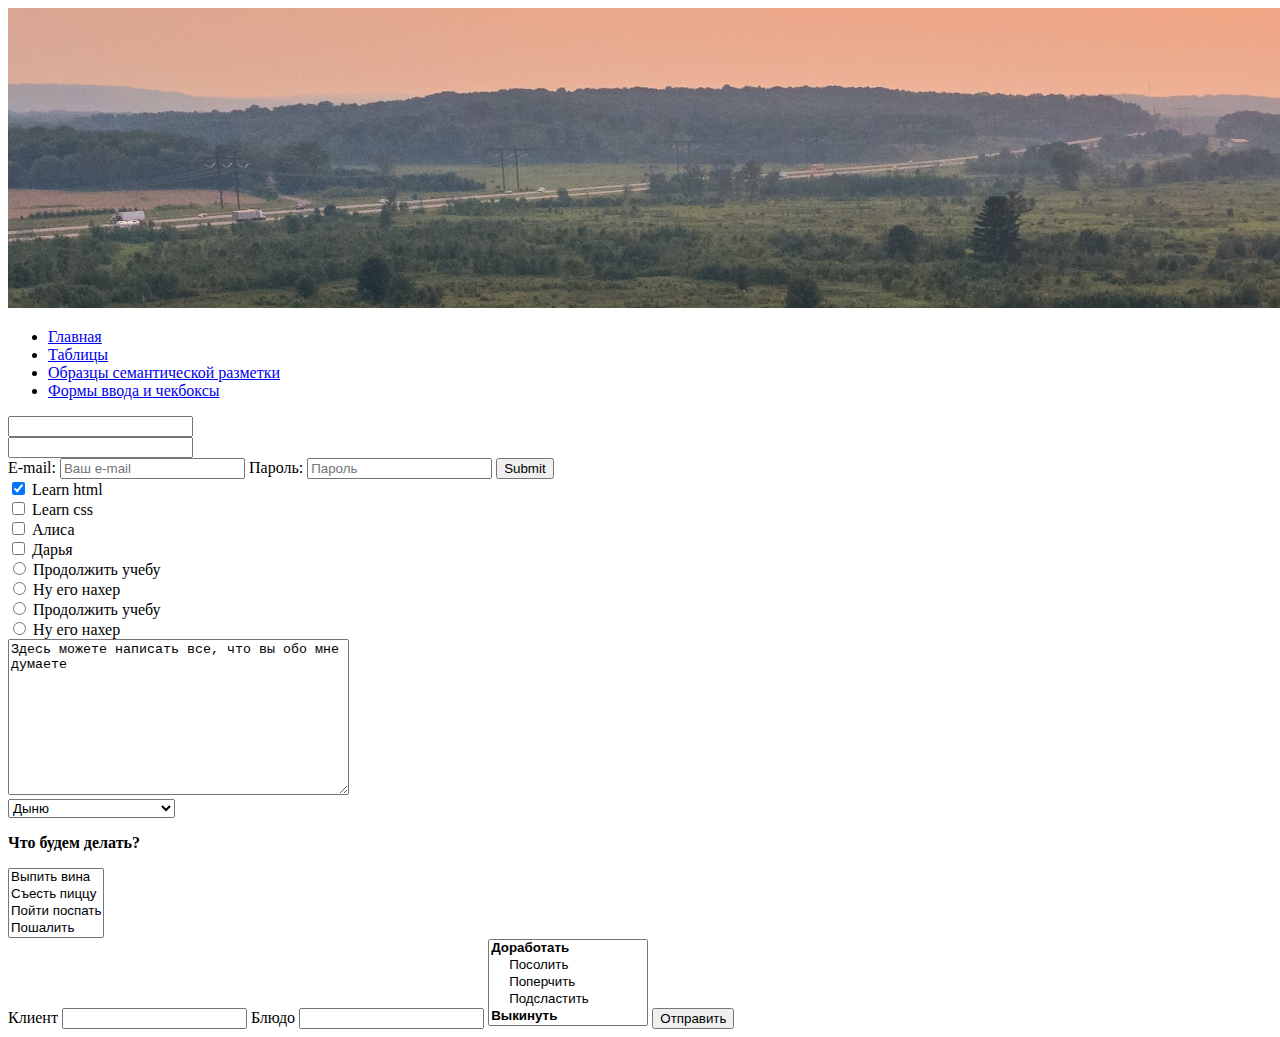
<file: test_html/lesson-checkbox.html>
<!DOCTYPE html>
<html lang="ru">
    <head>
        <meta charset="utf-8">
        <meta name="viewport" content="width=device-width, initial-scale=1">
        <meta name='HandheldFriendly' content='true'/>
        <meta name='MobileOptimized' content='width'/>
        <meta name='apple-mobile-web-app-capable' content='yes'/>
        <title>Таблицы</title>
    </head>
    <body>
        <header>
            <img src="logo.png" alt="logo" height="300">
            <nav>
                <ul>
                    <li><a href="index.html">Главная</a></li>
                    <li><a href="index.htmltable.html">Таблицы</a></li>
                    <li><a href="lesson-семантическая разметка.html">Образцы семантической разметки</a></li>
                    <li><a href="lesson-checkbox.html">Формы ввода и чекбоксы</a></li>
                </ul>
            </nav>
        </header>
        
        <!--Создание поля для ввода -->
        <form action="/people">
            <input type="text">
            <br>
            <input type="text">
        </form>

        <form action="/login" method="POST">
            <label for="e-mail">E-mail: </label>
            <input type="email" placeholder="Ваш e-mail">
            <label for="password">Пароль: </label>
            <input type="password" placeholder="Пароль" id="password">
            <input type="submit">
        </form>

        <!--создание чекбоксов метод 1-->
        <form action="/people">
            <label>
                <input type="checkbox" name="languages" value="html" checked>
                Learn html
            </label>
            <br>
            <label>
                <input type="checkbox" name="languages" value="css">
                Learn css
            </label> 
        </form>
        <!--создание чекбоксов метод 2-->
        <form action="/people">
            <input id="alisa" type="checkbox" name="family" value="alisa">
            <label for="alisa">Алиса</label> 
            <br>
            <input id="dasha" type="checkbox" name="family" value="dasha">
            <label for="dasha">Дарья</label>
        </form>

        <!--Создание радиокнопки вариант 1-->
        <form action="/people">
            <label>
                <input type="radio" name="gender" value="yes">
                Продолжить учебу 
            </label>
            <br>
            <label>
                <input type="radio" name="gender" value="no">
                Ну его нахер
            </label>
        </form>
        <!--Создание радиокнопки вариант 2-->
        <form action="/people">
            <input type="radio" id="answer-yes" name="gender" value="yes">
            <label for="answer-yes">Продолжить учебу</label>
            <br>
            <input type="radio" id="answer-no" name="gender" value="no">
            <label for="answer-no">Ну его нахер</label>
        </form>

        <!--создание поля для воода произвольного текста-->
        <form action="/people">
            <textarea rows="10" cols="40">Здесь можете написать все, что вы обо мне думаете</textarea>
        </form>

        <!--Создание списков с единственнм выбором-->
        <form action="/people">
            <select>
                <option disabled>Что ты хочешь съесть?</option>
                <option>Дыню</option>
                <option>Арбуз</option>
                <option>Грушу</option>
                <option>Банан</option>
            </select>
        </form>

        <p><strong>Что будем делать?</strong></p>
        <form>
            <select multiple>
                <option>Выпить вина</option>
                <option>Съесть пиццу</option>
                <option>Пойти поспать</option>
                <option>Пошалить</option>
            </select>
        </form>

        <form action="/people">
            <label>
            Клиент
            <input type="text">
            </label>
            <label>
            Блюдо
            <input type="text">
            </label>
            <select multiple size="5" name="option">
                <optgroup label="Доработать">
                    <option value="salt">Посолить</option>
                    <option value="pepper">Поперчить</option>
                    <option value="sugar">Подсластить</option>
                </optgroup>
                <optgroup label="Выкинуть">
                    <option value="thash">Выкинуть</option>
                    <option value="packed-and-thash">Завернуть и выкинуть</option>
                </optgroup>
            </select>
            <button type"submit">Отправить</button>
        </form>
        </body>
</html>
</file>
